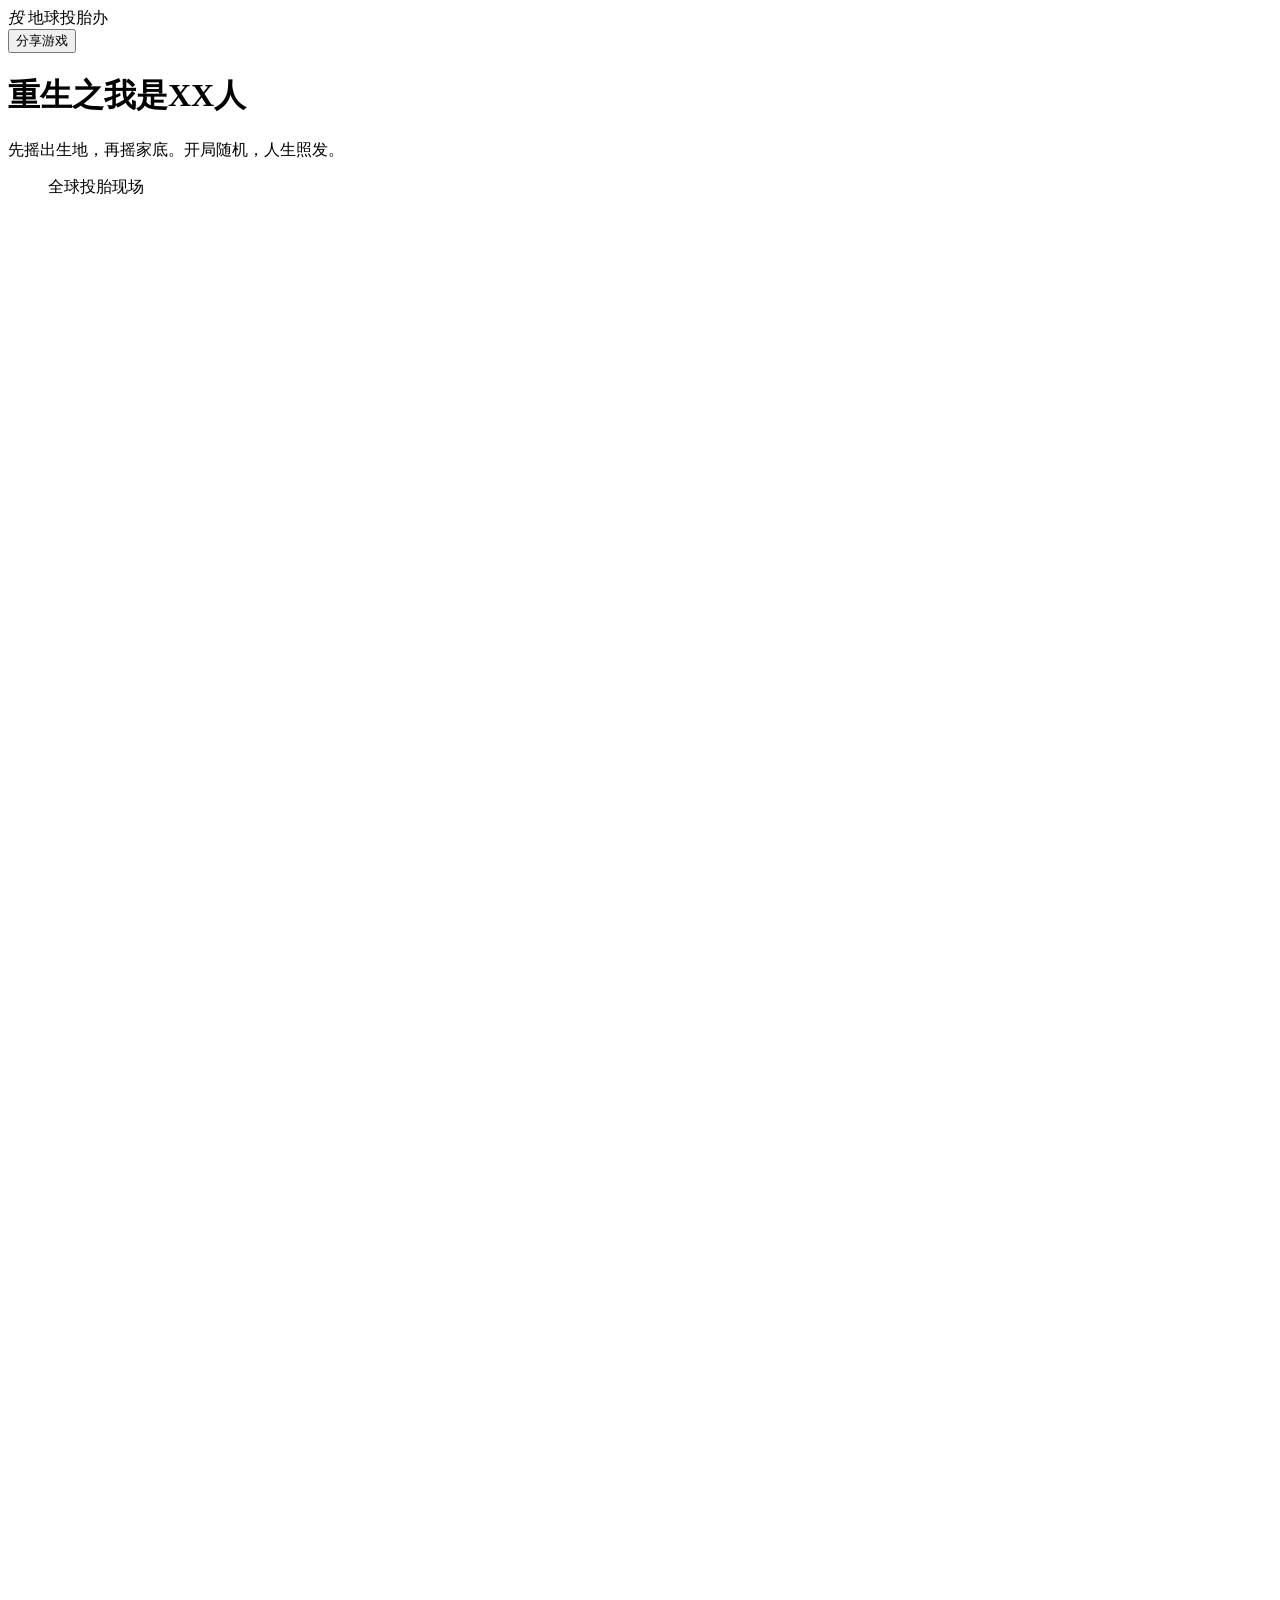
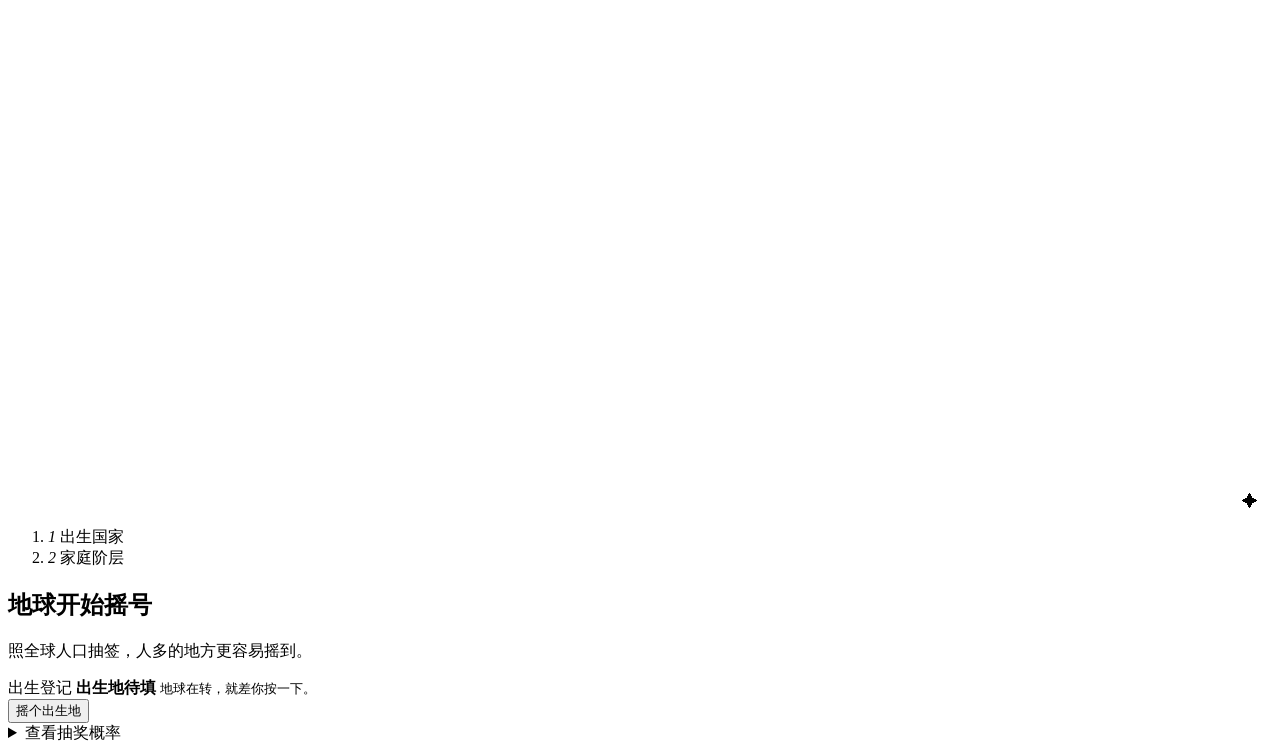
<file: src/index.template.html>
<!doctype html>
<html lang="zh-CN">
<head>
<meta charset="utf-8">
<meta name="viewport" content="width=device-width, initial-scale=1, viewport-fit=cover">
<meta name="theme-color" content="#fff6df">
<meta name="description" content="摇出生地、摇家底，抽出三段人生。保存一张自己的重生结果卡。">
<meta name="game-url" content="/* PUBLIC_GAME_URL */">
<meta property="og:title" content="重生之我是XX人">
<meta property="og:description" content="摇出生地、摇家底，看你这辈子能有多离谱。">
<meta property="og:type" content="website">
<title>重生之我是XX人</title>
<style>
/* COMIC_STYLES */
</style>
</head>
<body>
<div class="shell">
  <header>
    <div class="brand"><i aria-hidden="true">投</i> 地球投胎办</div>
    <button class="secondary" id="share-game" type="button">分享游戏</button>
  </header>
  <main>
    <h1 id="game-title">重生之我是<span id="title-country">XX</span>人</h1>
    <p class="intro" id="game-intro">先摇出生地，再摇家底。开局随机，人生照发。</p>
    <div class="game" id="game">
      <div class="stage">
        <figure class="map-box">
          <figcaption class="map-head">全球投胎现场 <span id="map-status" aria-hidden="true"></span></figcaption>
          <canvas id="world-map" width="1520" height="659" aria-hidden="true"></canvas>
        </figure>
        <div class="wheel-frame" aria-hidden="true">
          <canvas id="wheel" width="1230" height="1230"></canvas>
          <span class="hub">✦</span>
          <span class="pointer"></span>
        </div>
      </div>
      <section class="controls" aria-labelledby="round-title">
        <ol class="steps">
          <li id="step-country"><i aria-hidden="true">1</i> 出生国家</li>
          <li id="step-class"><i aria-hidden="true">2</i> 家庭阶层</li>
        </ol>
        <div>
          <h2 id="round-title"></h2>
          <p id="hint"></p>
        </div>
        <div class="result" role="status" aria-atomic="true">
          <span class="eyebrow" id="result-label"></span>
          <strong id="result-title"></strong>
          <small id="result-detail"></small>
        </div>
        <div class="game-actions">
          <span id="mobile-pick" class="mobile-pick" aria-hidden="true" hidden></span>
          <button class="primary" id="play" type="button"></button>
        </div>
      </section>
    </div>
    <section id="result-screen" class="report" aria-labelledby="report-title" hidden>
      <div class="report-identity">
        <p class="report-label">重生档案</p>
        <h2 id="report-title" tabindex="-1">我出生在<strong id="report-country"></strong>，家里是<strong id="report-class"></strong>。</h2>
        <p class="report-joke" id="report-joke"></p>
        <dl class="report-data">
          <div><dt>出生城市</dt><dd id="report-city"></dd></div>
          <div><dt>出生地概率</dt><dd id="report-country-odds"></dd></div>
          <div><dt>阶层概率</dt><dd id="report-class-odds"></dd></div>
          <div><dt>组合概率</dt><dd id="report-combo"></dd></div>
        </dl>
      </div>
      <dl class="story" id="result-story" aria-label="虚构人生">
        <div><dt>出生</dt><dd></dd></div>
        <div><dt>巅峰</dt><dd></dd></div>
        <div><dt>结局</dt><dd></dd></div>
      </dl>
      <div class="report-actions">
        <button class="primary" id="save-result" type="button">保存结果卡片</button>
        <button class="secondary" id="play-again" type="button">再投一次</button>
      </div>
      <p id="card-status" class="status-note" role="status" hidden></p>
    </section>
    <details>
      <summary>查看抽奖概率</summary>
      <p>第一轮按 2024 年年中人口加权，共 <span id="country-count"></span> 个国家和地区，每项有自己的扇格。小扇格在盘面上略放宽，实际概率见下表。<a href="https://population.un.org/wpp/" target="_blank" rel="noopener">联合国《世界人口展望》</a></p>
      <p>第二轮用统一的游戏设定，独立抽取家庭经济阶层。低收入 30%、工薪 35%、中产 23%、富裕 10%、高净值 2%。</p>
      <p>城市和剧情是游戏设定。示意地图和城市资料来自 <a href="https://www.naturalearthdata.com/" target="_blank" rel="noopener">Natural Earth</a> 和 <a href="https://www.geonames.org/" target="_blank" rel="noopener">GeoNames</a>。</p>
      <p>旗帜图片来自 <a href="https://hampusborgos.github.io/country-flags/" target="_blank" rel="noopener">Country Flags</a>。</p>
      <div class="odds">
        <label for="country-search">搜索国家或地区</label>
        <input id="country-search" type="search" placeholder="输入名称或两位代码" autocomplete="off">
        <p id="odds-empty" role="status" hidden>没有找到匹配的国家或地区。</p>
        <div class="odds-scroll" tabindex="0" aria-label="各国家和地区的抽中概率">
          <table>
            <thead><tr><th scope="col">国家或地区</th><th scope="col">抽中概率</th></tr></thead>
            <tbody id="odds-list"></tbody>
          </table>
        </div>
      </div>
    </details>
  </main>
</div>
<dialog id="share-dialog" aria-labelledby="share-title">
  <form method="dialog">
    <h2 id="share-title">分享游戏</h2>
    <p id="share-note">复制网址，发给朋友就能打开游戏。</p>
    <label for="share-url">游戏网址</label>
    <input id="share-url" type="url" readonly inputmode="url">
    <div class="dialog-actions">
      <button type="button" id="copy" class="secondary">复制网址</button>
      <button class="secondary" value="close">关闭</button>
    </div>
    <p id="copy-status" role="status" hidden></p>
  </form>
</dialog>
<dialog id="card-dialog" class="card-dialog" aria-labelledby="card-modal-title">
  <form method="dialog">
    <div class="card-toolbar">
      <h2 id="card-modal-title">重生结果卡</h2>
      <button class="close-card" value="close" aria-label="关闭结果卡">×</button>
    </div>
    <div class="card-preview">
      <img id="card-image" width="1080" height="1440" alt="你的竖版重生结果卡">
    </div>
    <a id="card-download" class="primary download-card" download>保存 PNG</a>
    <p class="card-note">手机也可以长按图片存到相册。</p>
  </form>
</dialog>
<script>
'use strict';
const populationSnapshot = /* POPULATION_SNAPSHOT */ [];
const mapData = /* MAP_DATA */ [];
const cityData = /* CITY_DATA */ {};
const flagPositions = /* FLAG_POSITIONS */ {};
const publicGameUrl = document.querySelector('meta[name="game-url"]').content;
const regionNames = new Intl.DisplayNames(['zh-CN'], { type:'region' });
const countries = populationSnapshot.map(([id, weight, city]) => ({
  id, weight, city, name:regionNames.of(id), label:regionNames.of(id)
}));
const classes = [
  { id:'low', label:'低收入', weight:30, joke:'出生证明是免费的，你认真看了两遍，确实就这一张免费。' },
  { id:'working', label:'工薪', weight:35, joke:'你还在学数数，月底已经开始倒计时了。' },
  { id:'middle', label:'中产', weight:23, joke:'地球投胎办送你一把钥匙，银行把剩下三十年的账单发来了。' },
  { id:'wealthy', label:'富裕', weight:10, joke:'你说想试试白手起家，家里说行，先挑间办公室。' },
  { id:'high', label:'高净值', weight:2, joke:'你还没学会翻身，家里的资产已经替你翻了一倍。' }
];
/* LOCAL_STORY_ATLAS */
/* CITY_STORY_DETAILS */
/* REGIONAL_STORY_ROUTES */
/* DANISH_STORY_ROUTES */
/* LIFE_STORIES */
const sumWeights = items => items.reduce((sum, item) => sum + item.weight, 0);
const totalPopulation = sumWeights(countries);
const colors = ['#ffda58','#bba7f7','#94dfc1','#ff9f91','#f5b5e2','#9ed0ff','#ffe7a4','#c9b5fb','#c2e6a5'];
const smallSectorColors = ['#ddd2f4','#cfc2ee','#dbddf7','#c4ccee'];
const tau = Math.PI * 2;
const byId = id => document.getElementById(id);
const wheel = byId('wheel');
const context = wheel.getContext('2d');
const play = byId('play');
const playAgain = byId('play-again');
const mobilePick = byId('mobile-pick');
const gameSection = byId('game');
const resultScreen = byId('result-screen');
const roundTitle = byId('round-title');
const hint = byId('hint');
const dialog = byId('share-dialog');
const shareUrl = byId('share-url');
const copyStatus = byId('copy-status');
const percent = new Intl.NumberFormat('zh-CN', { style:'percent', maximumSignificantDigits:3 });
const reducedMotion = matchMedia('(prefers-reduced-motion: reduce)');
const compactPlay = matchMedia('(max-width: 740px), (max-width: 900px) and (orientation: portrait), (max-width: 950px) and (max-height: 520px) and (orientation: landscape)');
let country = null;
let family = null;
let state = 'country';
let rotation = 0;
let storySeed = 0;
let displayedWheel;

/* RESULT_POSTER */

function setFlaggedText(element, text, code) {
  element.replaceChildren();
  const codes = code === 'JG' ? ['GG', 'JE'] : [code];
  for (const id of codes) {
    const index = flagPositions[id];
    if (index === undefined) continue;
    const icon = document.createElement('span');
    icon.className = 'flag';
    icon.dataset.flag = id;
    icon.style.setProperty('--flag-column', index % 16);
    icon.style.setProperty('--flag-row', Math.floor(index / 16));
    icon.setAttribute('aria-hidden', 'true');
    element.append(icon);
  }
  element.append(text);
}

/* MAP_RENDERER */

function layOutWheel(items, minimumShare = 0) {
  const total = sumWeights(items);
  const available = 1 - minimumShare * items.length;
  let start = 0;
  return items.map(item => {
    const end = start + (minimumShare + item.weight / total * available) * tau;
    const sector = { item, start, end, middle: (start + end) / 2 };
    start = end;
    return sector;
  });
}

const countrySectors = layOutWheel(countries, .0015);
const classSectors = layOutWheel(classes);

function paintWheel(sectors) {
  const radius = wheel.width / 2;
  const scale = radius / 410;
  const surface = document.createElement('canvas');
  surface.width = surface.height = wheel.width;
  const context = surface.getContext('2d');
  context.translate(radius, radius);
  context.rotate(-Math.PI / 2);
  sectors.forEach(({ item, start, end, middle }, index) => {
    const angle = end - start;
    context.beginPath();
    context.moveTo(0,0);
    context.arc(0,0,radius,start,end);
    context.closePath();
    context.fillStyle = angle < .048
      ? smallSectorColors[index % smallSectorColors.length]
      : colors[index % colors.length];
    context.fill();
    if (angle >= .048) {
      context.strokeStyle = '#33254c';
      context.lineWidth = scale;
      context.stroke();
    }
    if (angle < .105) return;
    context.save();
    context.rotate(middle);
    context.translate(radius * (angle < .18 ? .85 : .71), 0);
    context.rotate(Math.cos(middle - Math.PI / 2) < 0 ? Math.PI : 0);
    context.fillStyle = '#211630';
    context.font = '900 ' + (angle < .18 ? 28 : 37) * scale + 'px "Microsoft YaHei", "PingFang SC", sans-serif';
    context.textAlign = 'center';
    context.textBaseline = 'middle';
    context.fillText(item.label, 0, 0, radius * (angle < .18 ? .28 : .5));
    context.restore();
  });
  return surface;
}

const countryWheel = paintWheel(countrySectors);
const classWheel = paintWheel(classSectors);

function drawWheel(surface) {
  if (surface !== displayedWheel) {
    context.clearRect(0, 0, wheel.width, wheel.height);
    context.drawImage(surface, 0, 0);
    displayedWheel = surface;
  }
  wheel.style.transform = 'rotate(' + rotation + 'rad)';
}

function drawPick(sectors, total) {
  const ticket = Math.random() * total;
  let cumulative = 0;
  return sectors.find(({ item }) => {
    cumulative += item.weight;
    return ticket < cumulative;
  });
}

function spin(surface, angle, previewMap = false) {
  const start = rotation;
  const turns = compactPlay.matches ? 4 : 5;
  const distance = turns * tau + ((-angle - start) % tau + tau) % tau;
  const duration = reducedMotion.matches ? 0 : compactPlay.matches ? 1850 : 2450;
  wheel.classList.toggle('is-spinning', duration > 0);
  return new Promise(resolve => {
    let started;
    let nextPreview = 0;
    let preview;
    function frame(time) {
      started ??= time;
      const progress = duration ? Math.min(1, (time - started) / duration) : 1;
      rotation = start + distance * (1 - (1 - progress) ** 4);
      drawWheel(surface);
      if (previewMap && progress < 1 && time >= nextPreview) {
        const underPointer = (-rotation % tau + tau) % tau;
        const candidate = (countrySectors.find(sector => underPointer < sector.end) ?? countrySectors.at(-1)).item;
        if (candidate !== preview) showMap(candidate, 'rolling');
        preview = candidate;
        nextPreview = time + 105;
      }
      if (progress < 1) requestAnimationFrame(frame);
      else {
        rotation %= tau;
        drawWheel(surface);
        wheel.classList.toggle('is-spinning', false);
        resolve();
      }
    }
    requestAnimationFrame(frame);
  });
}

function showSpinResult(label, title, description) {
  byId('result-label').textContent = label;
  setFlaggedText(byId('result-title'), title, country?.id);
  byId('result-detail').textContent = description;
}

function markStep(id, active, done) {
  const step = byId(id);
  step.classList.toggle('done', done);
  step.querySelector('i').textContent = done ? '✓' : id === 'step-country' ? '1' : '2';
  if (active) step.setAttribute('aria-current','step');
  else step.removeAttribute('aria-current');
}

function countryProbability() {
  return percent.format(country.weight / totalPopulation);
}

function combinationProbability() {
  return percent.format(country.weight / totalPopulation * family.weight / 100);
}

function rebirthTitle(place) {
  return '重生之我是' + (place?.name ?? 'XX') + '人';
}

function updateTitle(place) {
  const titleCountry = byId('title-country');
  titleCountry.textContent = place?.name ?? 'XX';
  byId('game-title').classList.toggle('long-title', titleCountry.textContent.length > 7);
  document.title = rebirthTitle(place);
}

function showCountryRound() {
  state = 'country';
  country = family = null;
  rotation = 0;
  updateTitle();
  gameSection.hidden = false;
  resultScreen.hidden = true;
  byId('game-intro').hidden = false;
  markStep('step-country', true, false);
  markStep('step-class', false, false);
  roundTitle.textContent = '地球开始摇号';
  hint.textContent = '照全球人口抽签，人多的地方更容易摇到。';
  showSpinResult('出生登记', '出生地待填', '地球在转，就差你按一下。');
  mobilePick.hidden = true;
  play.textContent = '摇个出生地';
  clearPosterCache();
  cardStatus.hidden = true;
  drawWheel(countryWheel);
  showMap();
}

function prepareClassRound() {
  state = 'family';
  rotation = 0;
  markStep('step-country', false, true);
  markStep('step-class', true, false);
  roundTitle.textContent = '看看家里有几套房';
  hint.textContent = '从低收入到高净值，五档家底独立抽取。';
  showSpinResult('出生地已盖章', country.name, '出生地概率 ' + countryProbability());
  drawWheel(classWheel);
}

function showCompleted(shared = false) {
  state = 'complete';
  updateTitle(country);
  const story = lifeStory(country, family, storySeed);
  setFlaggedText(byId('report-country'), country.name, country.id);
  byId('report-class').textContent = family.label + '阶层';
  byId('report-joke').textContent = story.line ?? family.joke;
  byId('report-city').textContent = story.city;
  byId('report-country-odds').textContent = countryProbability();
  byId('report-class-odds').textContent = family.weight + '%';
  byId('report-combo').textContent = combinationProbability();
  byId('result-story').querySelectorAll('dd').forEach((line, index) => {
    line.textContent = story.beats[index];
  });
  resultScreen.dataset.household = family.id;
  playAgain.textContent = shared ? '我也来摇' : '再投一次';
  gameSection.hidden = true;
  byId('game-intro').hidden = true;
  resultScreen.hidden = false;
  if (!shared) {
    window.scrollTo(0, 0);
    byId('report-title').focus({ preventScroll:true });
  }
}

playAgain.addEventListener('click', () => {
  history.replaceState(null, '', location.href.split('#')[0]);
  showCountryRound();
  window.scrollTo(0, 0);
  play.focus({ preventScroll:true });
});

play.addEventListener('click', async () => {
  const drawingCountry = state === 'country';
  if (compactPlay.matches) {
    const stage = gameSection.querySelector('.stage');
    const bounds = stage.getBoundingClientRect();
    const dock = play.closest('.game-actions').getBoundingClientRect();
    if (bounds.top < 0 || bounds.bottom > dock.top) stage.scrollIntoView({block:'start'});
  }
  if (!drawingCountry) prepareClassRound();
  play.disabled = true;
  play.textContent = '摇号中…';
  if (drawingCountry) {
    const pick = drawPick(countrySectors, totalPopulation);
    await spin(countryWheel, pick.middle, true);
    country = pick.item;
    updateTitle(country);
    showMap(country, 'locked');
    state = 'country-result';
    markStep('step-country', false, true);
    markStep('step-class', true, false);
    roundTitle.textContent = '接下来摇家底';
    hint.textContent = '从低收入到高净值，共五档。';
    showSpinResult('出生地已盖章', country.name, '出生地概率 ' + countryProbability());
    setFlaggedText(mobilePick, country.name, country.id);
    mobilePick.hidden = false;
    play.textContent = '摇摇家底';
  } else {
    const pick = drawPick(classSectors, sumWeights(classes));
    await spin(classWheel, pick.middle);
    family = pick.item;
    storySeed = Math.floor(Math.random() * 4294967296);
    showCompleted();
  }
  play.disabled = false;
  if (state !== 'complete') play.focus({ preventScroll:true });
});

function shareableGameUrl({ publicOnly = false } = {}) {
  const current = new URL(location.href);
  current.hash = '';
  current.search = '';
  if (current.hostname.endsWith('.github.io') || current.hostname === 'earth-rebirth-wheel.vercel.app') {
    return current.href;
  }
  if (publicGameUrl) return publicGameUrl;
  if (publicOnly || !['http:', 'https:'].includes(current.protocol)) return '';
  return current.href;
}

byId('share-game').addEventListener('click', () => {
  shareUrl.value = shareableGameUrl();
  const available = Boolean(shareUrl.value);
  byId('copy').disabled = !available;
  byId('share-note').textContent = available
    ? '复制网址，发给朋友就能打开游戏。'
    : '从网页地址打开游戏后即可复制网址。';
  copyStatus.hidden = true;
  dialog.showModal();
});
byId('copy').addEventListener('click', async () => {
  let copied = false;
  if (navigator.clipboard) {
    try {
      await navigator.clipboard.writeText(shareUrl.value);
      copied = true;
    } catch {}
  }
  if (!copied) {
    shareUrl.focus();
    shareUrl.select();
    try { copied = document.execCommand('copy'); } catch {}
  }
  copyStatus.textContent = copied ? '链接已复制。' : '链接已选中，请手动复制。';
  copyStatus.hidden = false;
});

byId('country-count').textContent = countries.length;
const searchInput = byId('country-search');
const oddsList = byId('odds-list');
const oddsEntries = countries.map(item => {
  const row = document.createElement('tr');
  const name = row.insertCell();
  setFlaggedText(name, item.name + ' · ' + item.id, item.id);
  row.insertCell().textContent = percent.format(item.weight / totalPopulation);
  return { row, searchText:(item.name + ' ' + item.id).toLowerCase() };
});
oddsList.append(...oddsEntries.map(entry => entry.row));
searchInput.addEventListener('input', () => {
  const query = searchInput.value.trim().toLowerCase();
  let found = false;
  for (const entry of oddsEntries) {
    entry.row.hidden = !entry.searchText.includes(query);
    if (!entry.row.hidden) found = true;
  }
  byId('odds-empty').hidden = found;
  oddsList.closest('.odds-scroll').scrollTop = 0;
});
const shared = new URLSearchParams(location.hash.slice(1));
const sharedCountry = shared.get('country');
country = countries.find(item => item.id === sharedCountry);
// Older links used one entry for Jersey and Guernsey.
if (sharedCountry === 'JG') {
  const islands = countries.filter(item => item.id === 'JE' || item.id === 'GG');
  country = { id:'JG', name:'海峡群岛', city:'海峡群岛', weight:sumWeights(islands) };
}
family = classes.find(item => item.id === shared.get('family'));
if (country && family) {
  const savedSeed = shared.get('story');
  storySeed = /^\d{1,10}$/.test(savedSeed) && Number(savedSeed) < 4294967296
    ? Number(savedSeed)
    : Math.imul(country.id.charCodeAt(0) * 31 + country.id.charCodeAt(1) + family.weight, 2654435761) >>> 0;
  showCompleted(true);
} else {
  showCountryRound();
}
</script>
</body>
</html>
</file>
